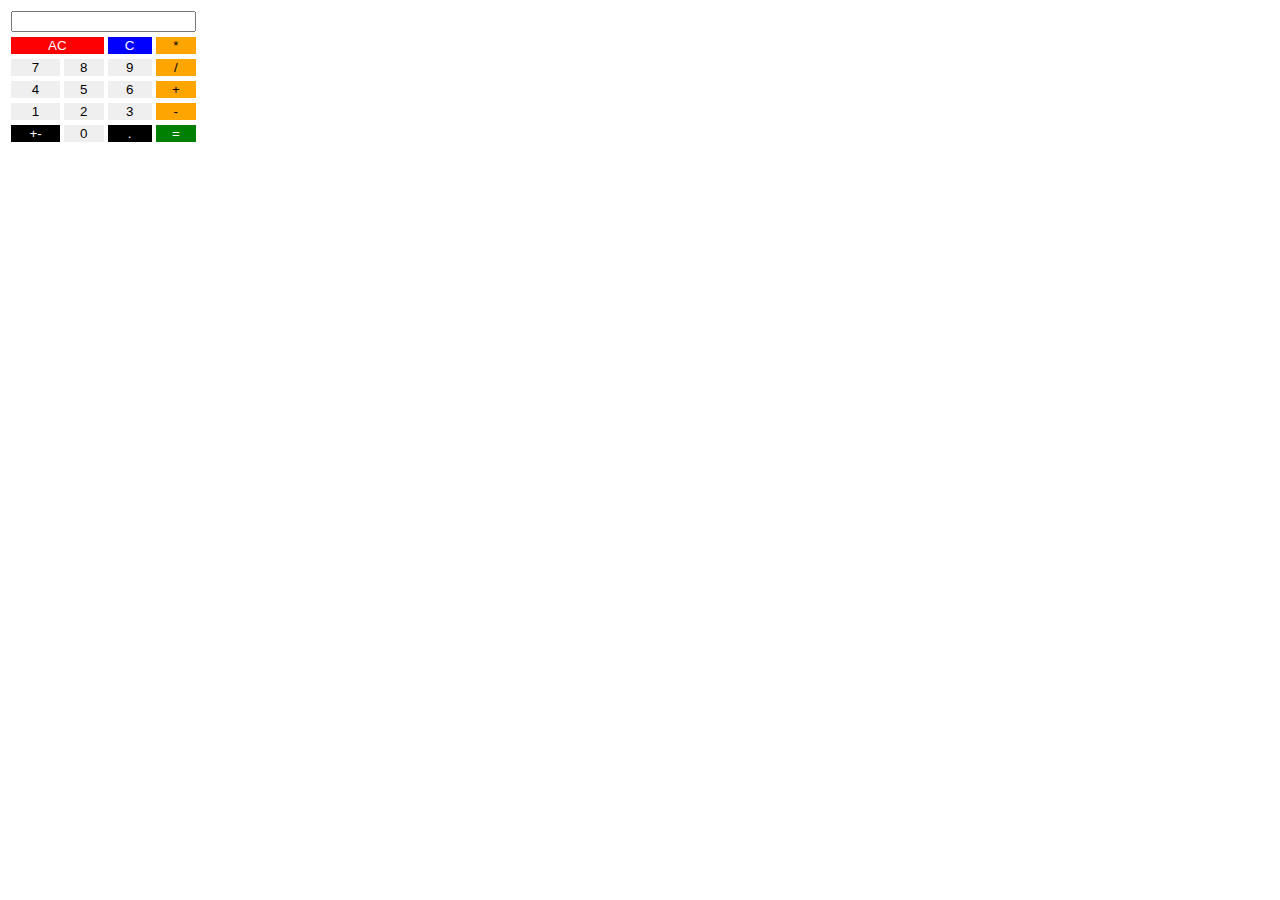
<file: index1.html>
<!DOCTYPE html>
<html>
    <head>
        <title>Test Contoh</title>
        
        <style>
            button {
                width: 100%;
                border: none;
            }
            .red {
              background-color: red;
              color: white;
            }
            .blue{
              background-color: blue;
              color: white;
            }
            .orange {
              background-color: orange;
            }
            .green{
              background-color: green;
              color: white;
            }
            .black{
              background-color: black;
              color: white;
            }
        </style>
</head>
    <body>
        
      <table>
          <tr>
              <th colspan="4"><input type="text" name="display"></th>
          </tr>
          <tr>
              <td colspan="2">
                  <button class="red">AC</button>
                </td>
              <td>
                  <button class="blue">C</button>
                </td>
              <td>
                  <button class="orange">*</button>
              </td>
          </tr>
          <tr>
            <td>
                <button>7</button>
              </td>
            <td>
                <button>8</button>
              </td>
            <td>
                <button>9</button>
            </td>
            <td>
                <button class="orange">/</button>
            </td>
          </tr>
          <tr>
            <td>
                <button>4</button>
              </td>
            <td>
                <button>5</button>
              </td>
            <td>
                <button>6</button>
            </td>
            <td>
                <button class="orange">+</button>
            </td>
          </tr>
          <tr>
            <td>
                <button>1</button>
              </td>
            <td>
                <button>2</button>
              </td>
            <td>
                <button>3</button>
            </td>
            <td>
                <button class="orange">-</button>
            </td>
          </tr>
          <tr>
            <td>
                <button class="black">+-</button>
              </td>
            <td>
                <button>0</button>
              </td>
            <td>
                <button class="black">.</button>
            </td>
            <td>
                <button class="green">=</button>
            </td>
          </tr>
      </table>
            <!--Ini Komentar-->
    </body>
</html>
</file>
